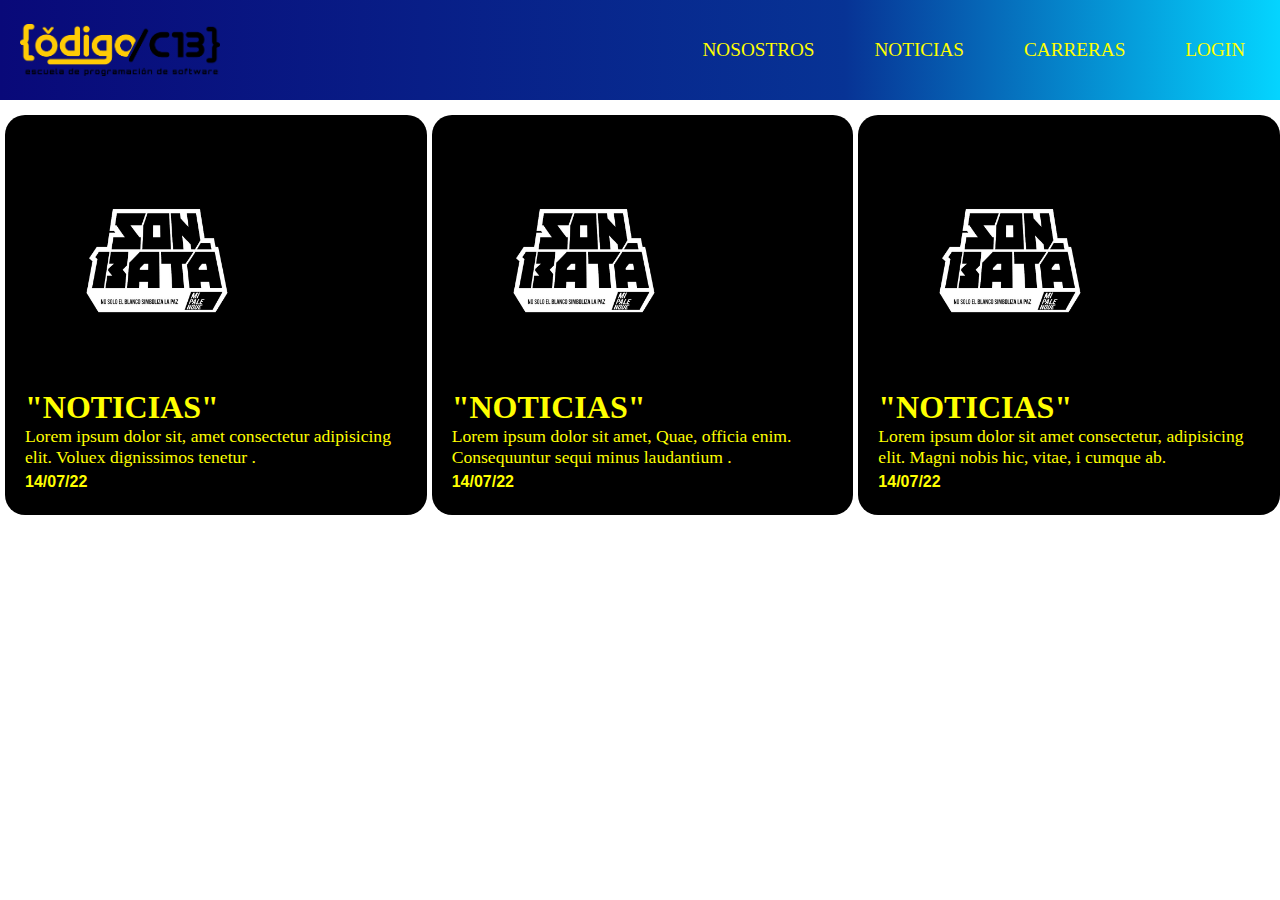
<file: html/noticias.html>
<!DOCTYPE html>
<html lang="es">
  <head>
    <meta charset="UTF-8" />
    <meta http-equiv="X-UA-Compatible" content="IE=edge" />
    <meta name="viewport" content="width=device-width, initial-scale=1.0" />
    <title>Noticias</title>
    <link rel="stylesheet" href="../STYLE/estilos.css" />
    <link rel="shortcut icon" href="Logo (1).png" type="image/x-icon" />
  </head>
  <body>
    <header>
      <nav class="container">
        <img class="imagen" src="../Logo (1).png" alt="" />
        <ul class="navbar">
          <li class="caja1">
            <a class="enlaces" href="#Nosotros">NOSOSTROS</a>
          </li>
          <li  class="caja1">
            <a class="enlaces"  href="./html/noticias.html">NOTICIAS</a>
          </li>
          <li class="caja1">
            <a class="enlaces" href="#Carreras">CARRERAS</a>
          </li>
          <li class="caja1">
            <a class="enlaces" href="#Login">LOGIN</a>
          </li>
        </ul>
      </nav>
    </header>
    <article class="container2">
      <article class=" caja articulo2">
          <img class="imgnoticias2" src="../imagenes/sbh.png" alt="">
          <h1>"NOTICIAS"</h1>
          <p class="parrafonoticias">
        Lorem ipsum dolor sit, amet consectetur adipisicing elit. Voluex dignissimos tenetur .
        <h4 class="fechanoticias">14/07/22</h4>
        </p>
      </article>


      <article class="caja articulo3">
        <img  class="imgnoticias2" src="../imagenes/sbh.png" alt="" >
        <h1>"NOTICIAS"</h1>
        <p class="parrafonoticias">
          Lorem ipsum dolor sit amet, Quae,
          officia enim. Consequuntur sequi minus laudantium .
        </p>

          <h4 class="fechanoticias">14/07/22</h4>
        </p>
      </article>
      <article class="caja articulo4">
        <img class="imgnoticias2" src="../imagenes/sbh.png" alt="">
        <h1>"NOTICIAS"</h1>
        <p class="parrafonoticias">
            
          Lorem ipsum dolor sit amet consectetur, adipisicing elit. Magni nobis
          hic, vitae, i cumque ab.
          <h4 class="fechanoticias">14/07/22</h4>


        </p>
      </article>
    </article>
    
  </body>
</html>
</file>
<file: STYLE/estilos.css>
*{
    margin: 0;
    box-sizing: border-box;
}
.caja{
    width: calc(100% / 3);
    padding: 20px;
    margin-left: 5px;
    height: 400px;
}
.container{
    
    background: rgb(2,0,36);
    background: linear-gradient(90deg, rgba(2,0,36,1) 0%, rgba(9,9,121,1) 0%, rgba(7,51,149,1) 66%, rgba(0,212,255,0.9836309523809523) 100%);
    color: black;
    display: flex;
    width: 100%;
    height: 100px;
    margin: 0px;
    justify-content: space-between;
    align-items: center;

    
}
.container2{
    display: flex;
    justify-content: space-around;
    margin-top: 15px;
}
.articulo2{
    background-color:black;
    color:yellow ;
    border-radius: 20px;
    
    
    
}
.articulo3{
    background-color: black;
    color: yellow;
    border-radius:20px ;
    
    
    
}
.articulo4{
    background-color: black;
    color: yellow;
    border-radius: 20px;
   
    
}
.imgnoticias{
    width: 100%;
}
.imgnoticias2{
    width: 250px;
}

.imagen{
width: 200px;
height:auto;
margin-left: 20px;

}
.navbar{
    display: flex;
    justify-content: space-between;
    margin: 5px;
    border-bottom: 20px;
    
    
    
}
.caja1{
    margin: 30px;
    font-size: medium;
    text-decoration: none;  
    list-style: none; 
    
}

.enlaces{
    text-decoration:wavy;
    color:yellow;
    font-size: larger;
    font-family:Georgia, 'Times New Roman', Times, serif;

    
}
.enlacenoticias{
    color: bisque;
}
.parrafonoticias{
    line-height: 1.2;
    font-size: 1.1rem;
    margin-bottom: 5px;
}
.fechanoticias{
    margin-top: 1px;
    font-family: Arial, Helvetica, sans-serif;
}
</file>
